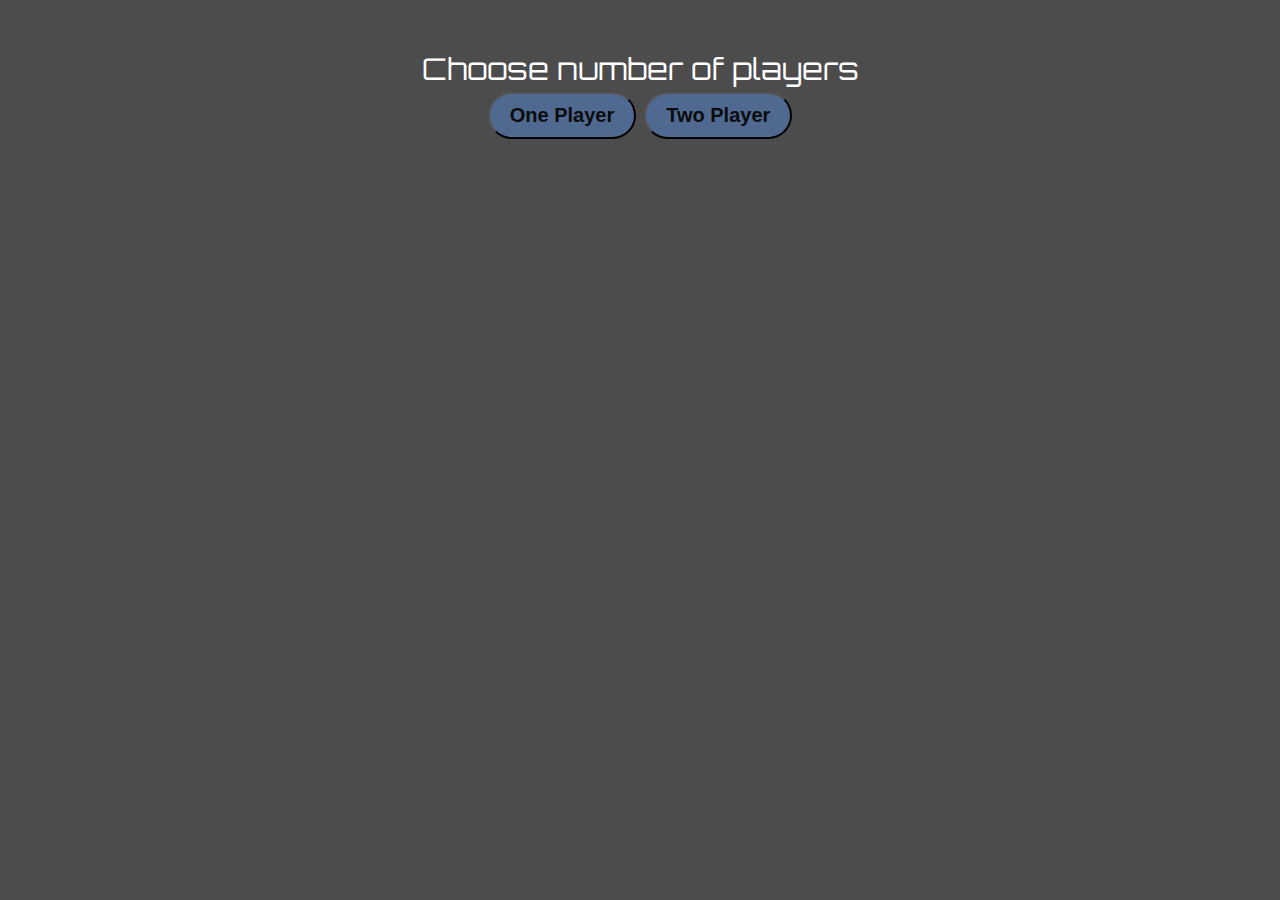
<file: index.html>
<!DOCTYPE html>
<html lang="en">
<head>
  <meta charset="UTF-8">
  <meta http-equiv="X-UA-Compatible" content="IE=edge">
  <meta name="viewport" content="width=device-width, initial-scale=1.0">
  <title>Document</title>
  <link href="style.css" rel="stylesheet" type="text/css" />
</head>
<body>

    <div class= "container">
      <div class= "title">Choose number of players</div>
      <a href="oneplayer.html">
        <button class="playerOption">One Player</button>
      </a>
      <a href="twoplayer.html">
        <button class="playerOption">Two Player</button>
      </a>
    </div>

</body>
</html>
</file>
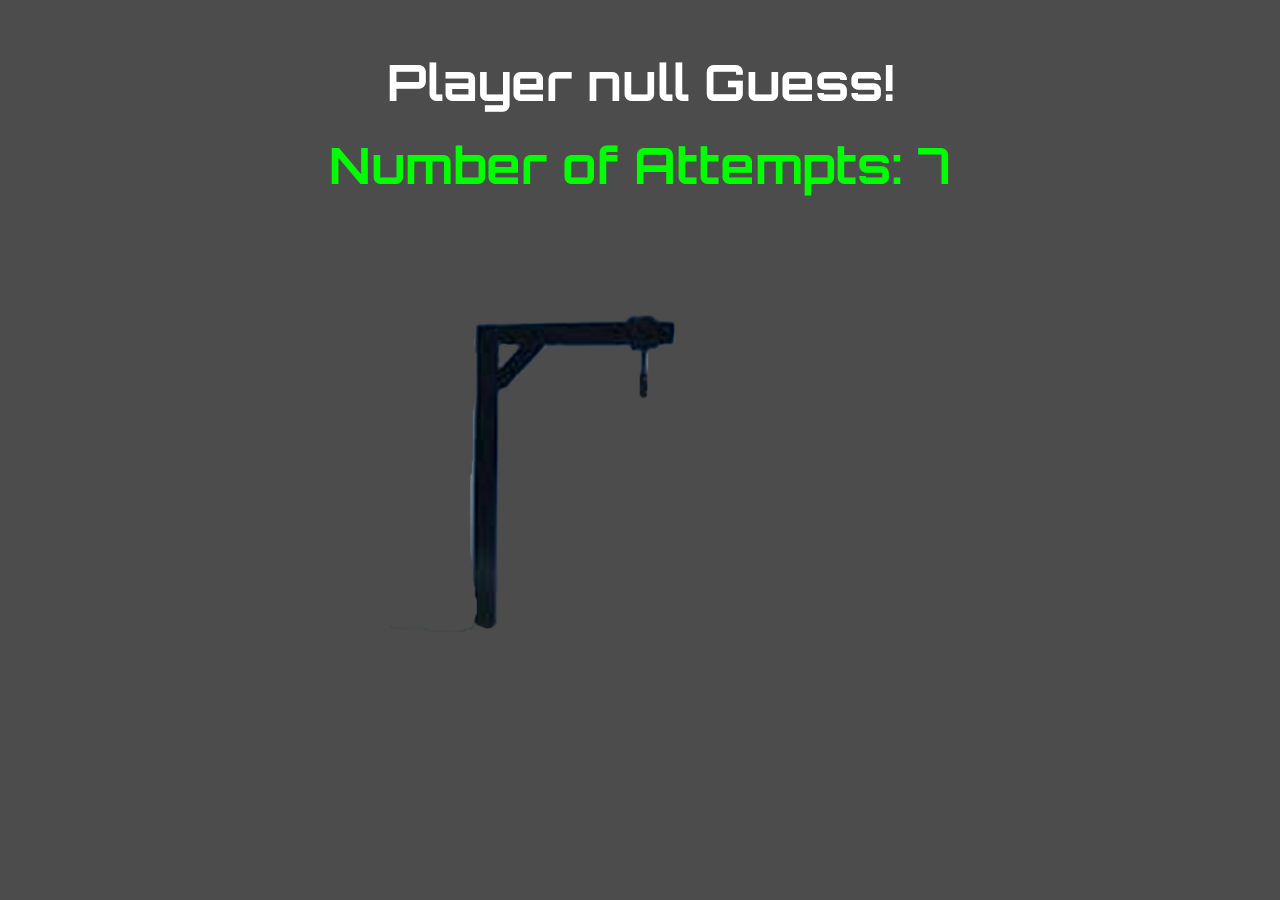
<file: 2game.html>
<!DOCTYPE html>
<html>

<head>
  <meta charset="utf-8">
  <meta name="viewport" content="width=device-width">
  <title>2game</title>
  <link href="style.css" rel="stylesheet" type="text/css" />
</head>

<body>
  
 <div class= "container">
   <div class= "playerTurn">Player 2 Guess!</div>
   <div class= "scoreBoard">Number of Attempts: 7</div>
   <div class= "afterGame">
     <a href="/index.html">
      <button type="button" id="playAgain">Play Again</button>
     </a>
     <button type="button" id="nextWord">Next Word</button>
   </div>
   <div class= "hangmanImage">
     <img src="images/hangman1.png" class= "hangmanImg" id="hangmanImg">
   </div>
   <div class= "wordGuess" id="wordGuess"></div>
   <div class= "keyboard" id="keyboard"></div>
 </div>
  <div class="aftergame"></div>
   <script src="script3.js"></script>
</body>

</html>
</file>
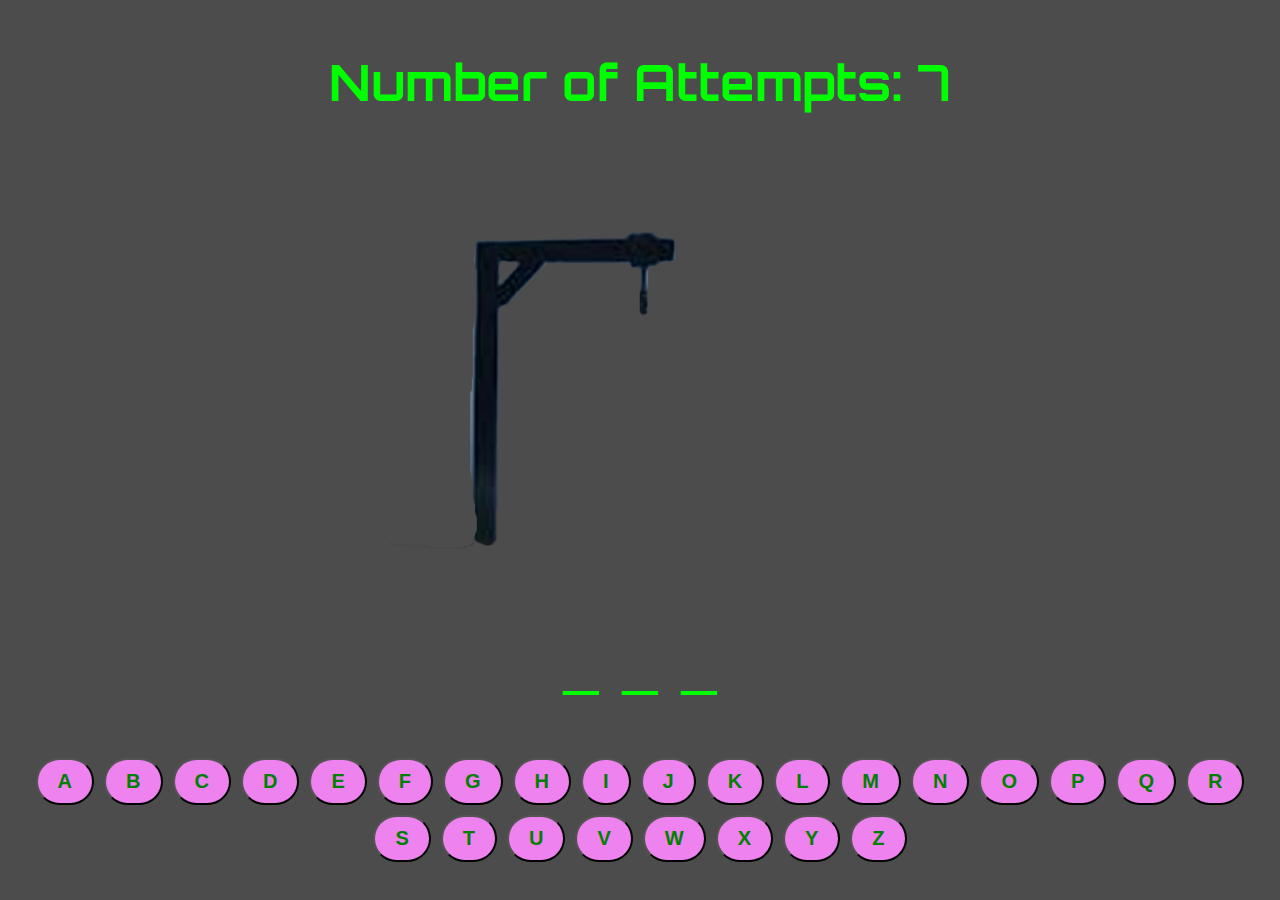
<file: oneplayer.html>
<!DOCTYPE html>
<html>

<head>
  <meta charset="utf-8">
  <meta name="viewport" content="width=device-width">
  <title>replit</title>
  <link href="style.css" rel="stylesheet" type="text/css" />
</head>

<body>
 <div class= "container">
   <div class= "scoreBoard">Number of Attempts: 7</div>
   <div class= "afterGame">
     <button type= "button" id= "playAgain">Play Again</button>
   </div>
   <div class= "hangmanImage">
     <img src="images/hangman1.png" class= "hangmanImg" id="hangmanImg">
   </div>
   <div class= "wordGuess" id="wordGuess"></div>
   <div class= "keyboard" id="keyboard"></div>
 </div>
  <div class="aftergame"></div>
   <script src="script.js"></script>
</body>

</html>
</file>
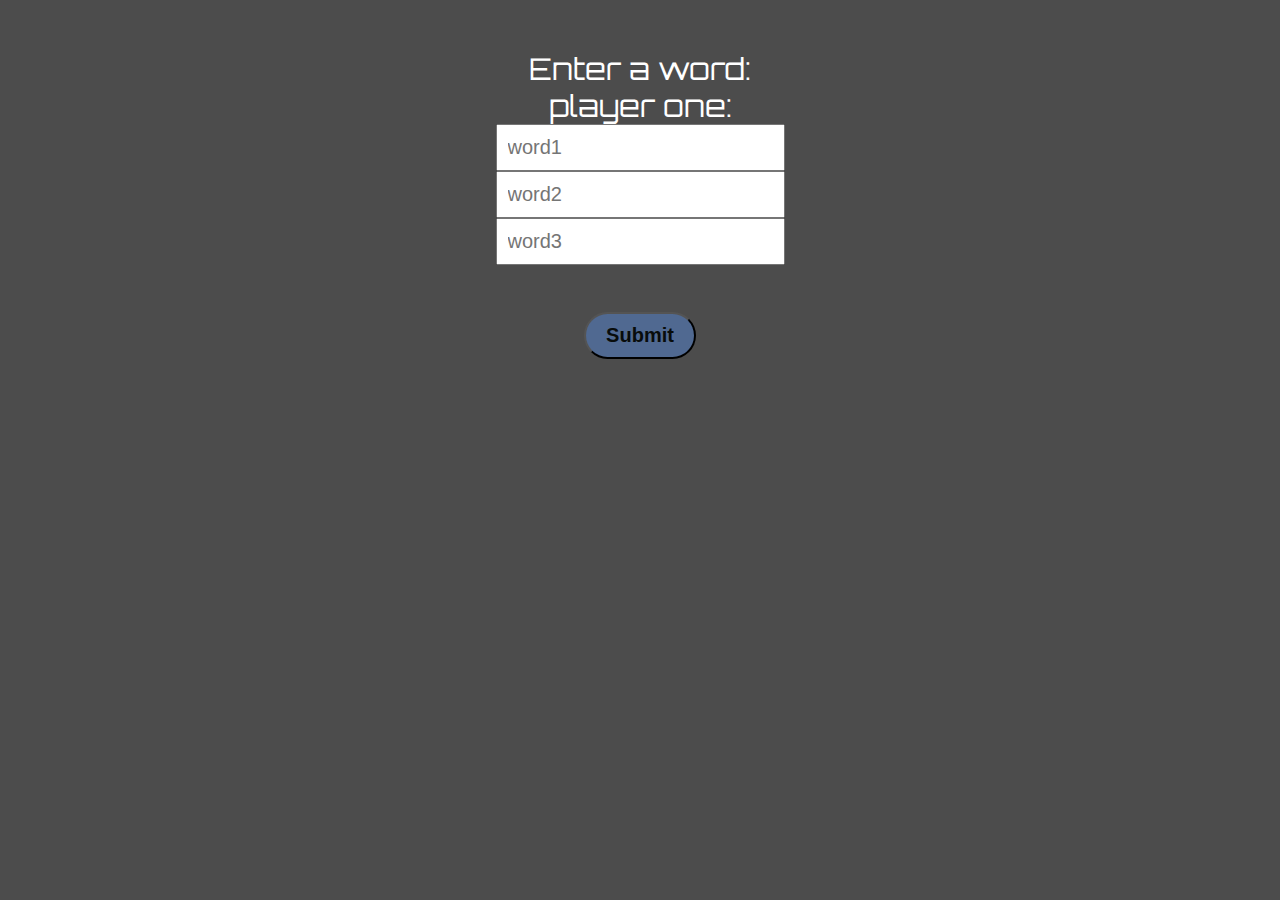
<file: twoplayer.html>
<!DOCTYPE html> 
  <html lang="en">
  <head>
    <meta charset="UTF-8">
    <meta http-equiv="X-UA-Compatible" content="IE=edge">
    <meta name="viewport" content="width=device-width, initial-scale=1.0">
    <title>Document</title>
    <link href="style.css" rel="stylesheet" type="text/css" />
  </head>
  <body>
    <div class= "container">
      <div class= "input-section">
      <form id="wordForm">
        <label for="wordInput">Enter a word:</label><br>
          <label for="P1name">player one:</label><br>
            <input type="text" id="playeroneword1" placeholder="word1" onkeydown="return /[a-zA-Z]/i.test(event.key)" required><br>
            <input type="text" id="playeroneword2" placeholder="word2" onkeydown="return /[a-zA-Z]/i.test(event.key)" required><br>
            <input type="text" id="playeroneword3" placeholder="word3" onkeydown="return /[a-zA-Z]/i.test(event.key)" required><br><br>
            <input type="submit" value="Submit"><br><br>
              <div class= "errorMessage">Error, enter with only alphabet.
            </div>
      </form>
      <form id="wordForm2">
          <label for="P2name">player two:</label><br>
            <input type="text" id="playertwoword1" placeholder="word1" onkeydown="return /[a-zA-Z]/i.test(event.key)" required><br>
            <input type="text" id="playertwoword2" placeholder="word2" onkeydown="return /[a-zA-Z]/i.test(event.key)" required><br>
            <input type="text" id="playertwoword3" placeholder="word3" onkeydown="return /[a-zA-Z]/i.test(event.key)" required><br> 
            <input type="submit" value="Submit">
              <div class= "errorMessage">Error, enter with only alphabet.
        </div>
    </form>
  </div>
</div>
    
    <script src="script2.js"></script>
</body> </html>
</file>
<file: style.css>
@import url('https://fonts.googleapis.com/css2?family=Kanit:ital,wght@0,100;0,200;0,300;0,400;0,500;0,600;0,700;0,800;0,900;1,100;1,200;1,300;1,400;1,500;1,600;1,700;1,800;1,900&family=Orbitron:wght@400..900&family=Roboto:ital,wght@0,100;0,300;0,400;0,500;0,700;0,900;1,100;1,300;1,400;1,500;1,700;1,900&display=swap');

body {
  font-family: 'Orbitron', sans-serif;
  text-align: center;
  color: white;
  background-image: url('https://static.vecteezy.com/system/resources/thumbnails/026/901/755/small/ai-generated-ai-generative-mist-magic-fog-night-dark-forest-tree-jungle-landscape-background-scary-nature-outdoor-adventure-explore-travel-vibe-style-graphic-art-photo.jpg');
  background-size: cover;
  background-repeat: no-repeat;
  background-attachment: fixed;
  background-color: rgb(0, 0, 0, 0.7);
  margin-top: 50px;
  font-size: 30px;
}

.scoreBoard {
  font-size: 50px;
  margin-bottom: 20px;
  color: #00FF00;
  font-weight: bold;
}

.hangmanImage img {
width: 500px;
}

.wordGuess{
  font-size: 50px;
  letter-spacing: 2px;
  margin-bottom: 50px;
  color: #00FF00;
}

.keyboard button {
  margin: 5px;
  padding: 10px 20px;
  font-size: 20px;
  cursor: pointer;
  transition: background-color 0.3s;
  border-radius: 200px;
  background-color: violet;
  color: green;
  font-weight: bold;
}

.keyboard button.correct {
  background-color: #3fde44;
  pointer-events: none;
}

.keyboard button.incorrect {
  background-color: #a52b22;
  pointer-events: none;
}

.afterGame button {
  margin: 5px auto;
  padding: 10px 20px;
  font-size: 20px;
  cursor: pointer;
  transition: background-color 0.3s;
  border-radius: 200px;
  background-color: #506991;
  color: #080c0b;
  font-weight: bold;
  display: none;
}

.afterGame{
  text-align: center;
}


.playerOption{
  margin: 5px auto;
  padding: 10px 20px;
  font-size: 20px;
  cursor: pointer;
  transition: background-color 0.3s;
  border-radius: 200px;
  background-color: #506991;
  color: #080c0b;
  font-weight: bold;

}

#wordForm input[type="text"] {
  padding: 10px;
  font-size: 20px;
  border-radius: 5px:
}

.input-section input[type="submit"] {
  margin-top: 10px;
  padding: 10px 20px;
  font-size: 20px;
  cursor: pointer;
  border-radius: 200px;
  background-color: #506991;
  color: #080c0b;
  font-weight: bold;
}

#wordForm2 input[type="text"] {
  padding: 10px;
  font-size: 20px;
  border-radius: 5px:
  border: none;
  
}
#wordForm2{
  display: none;
}

.errorMessage{
  font-family: 'Orbitron', sans-serif;
  text-align: center;
  color: #ffa8a8;
  margin-top: 50px;
  display: none;
}

.playerTurn {
  font-size: 50px;
  margin-bottom: 20px;
  color: #ffffff;
  font-weight: bold;
}
/* add by Timmy */
a{
  text-decoration: none;
}
</file>
